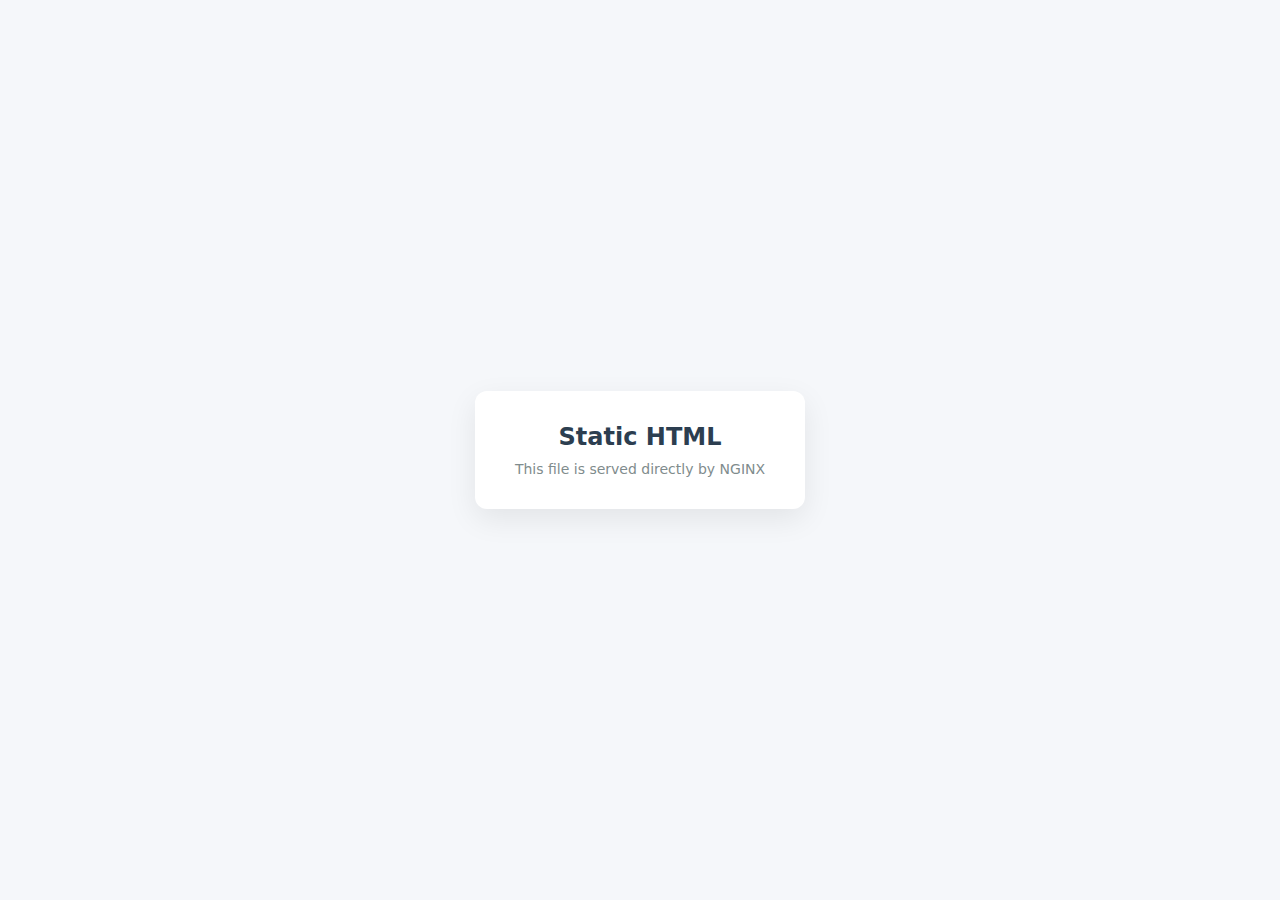
<file: web-app/var/www/test.localhost/public/test/test.html>
<!DOCTYPE html>
<html lang="ko">

<head>
  <meta charset="UTF-8">
  <title>Static Test</title>
  <style>
    body {
      margin: 0;
      height: 100vh;
      display: flex;
      justify-content: center;
      align-items: center;
      background: #f5f7fa;
      font-family: system-ui, -apple-system, sans-serif
    }

    .card {
      background: #fff;
      padding: 32px 40px;
      border-radius: 12px;
      box-shadow: 0 10px 30px rgba(0, 0, 0, .08);
      text-align: center
    }

    h1 {
      margin: 0 0 10px;
      font-size: 24px;
      color: #2c3e50
    }

    p {
      margin: 0;
      font-size: 14px;
      color: #7f8c8d
    }
  </style>
</head>

<body>
  <div class="card">
    <h1>Static HTML</h1>
    <p>This file is served directly by NGINX</p>
  </div>
</body>

</html>
</file>
